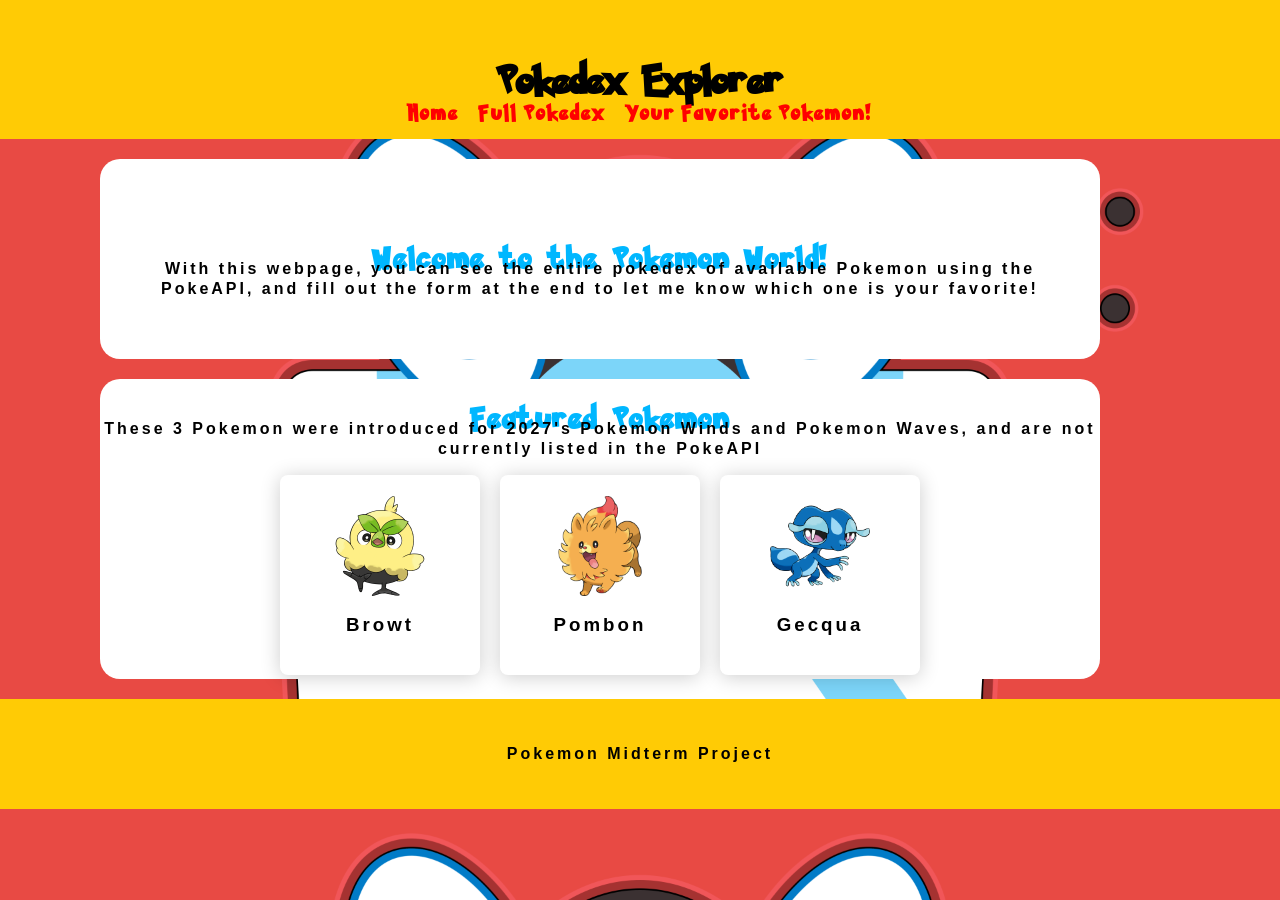
<file: index.html>
<!DOCTYPE html>
<html lang="en">
<head>
<meta charset="UTF-8">
<meta name="viewport" content="width=device-width, initial-scale=1.0">

<title>Pokedex Explorer</title>

<link rel="icon" href="favicon.ico">
<link rel="stylesheet" href="css/styles.css">

</head>

<body>

<header>
<h1>Pokedex Explorer</h1>

<nav>
<div class="hamburger" onclick="toggleMenu()">☰</div>

<ul id="nav-menu">
<li><a href="index.html">Home</a></li> 
<li><a href="gallery.html">Full Pokedex</a></li> 
<li><a href="form.html">Your Favorite Pokemon!</a></li>
</ul>

</nav>
</header>

<aside>
<section class="hero">
<h2>Welcome to the Pokemon World!</h2>
<p>With this webpage, you can see the entire pokedex of available Pokemon using the PokeAPI, and fill out the form at the end to let me know which one is your favorite!</p>
</aside>

<section class="featured">

<h2>Featured Pokemon</h2>
<p> These 3 Pokemon were introduced for 2027's Pokemon Winds and Pokemon Waves, and are not currently listed in the PokeAPI</p>


<div class="card-container">

    <div class="flip-card">
    <div class="flip-card-inner">
    
    <div class="flip-card-front">
    <img src="browt.png">
    <h3>Browt</h3>
    </div>
    
    <div class="flip-card-back">
    <p>Type: Grass </p>
    <p>Browt uses its eyebrow leaves to photosynthesize. It is energetic and lively, but also rather clumsy.
    </p>
    </div>
    
    </div>
    </div>
    
    
    <div class="flip-card">
    <div class="flip-card-inner">
    
    <div class="flip-card-front">
    <img src="pombon.png">
    <h3>Pombon</h3>
    </div>
    
    <div class="flip-card-back">
    <p><strong>Type: Fire</strong> </p>
    <p><strong>Inside Pombon's lungs is an organ that generates heat, which causes the red area on its chest to glow slightly.</strong> </p>
    </div>
    
    </div>
    </div>
    
    
    <div class="flip-card">
    <div class="flip-card-inner">
    
    <div class="flip-card-front">
    <img src="gecqua.png">
    <h3>Gecqua</h3>
    </div>
    
    <div class="flip-card-back">
    <p><strong>Type: Water</strong> </p>
    <p><strong>Gecqua has a short, bulbous tail that it uses to launch jets of water. It has an intelligent, haughty personality.</strong> </p>
</div>
    
</div>
</div>
    
</div>

</section>


<footer>
<p>Pokemon Midterm Project</p>
</footer>

<script src="js/script.js"></script>

</body>
</html>
</file>
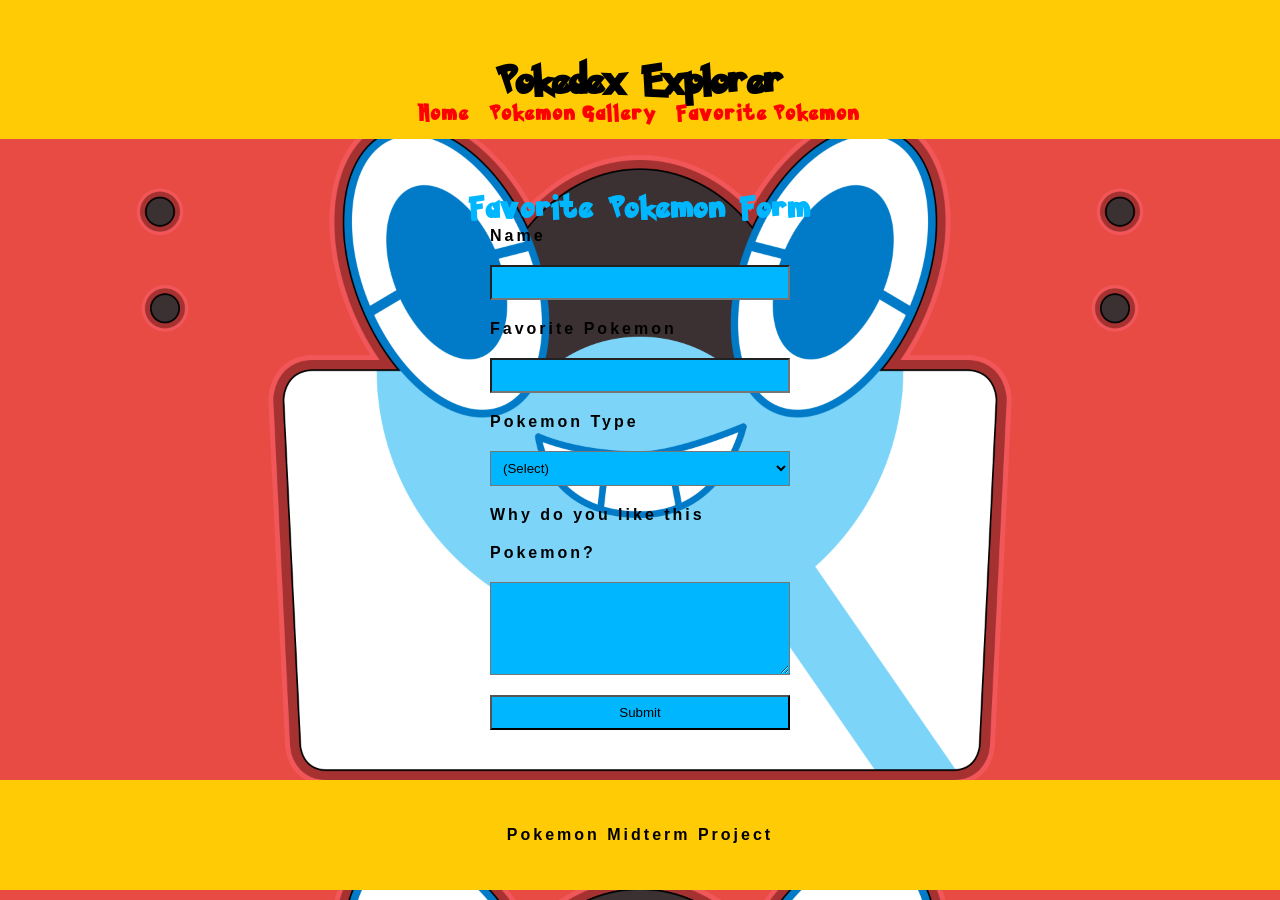
<file: form.html>
<!DOCTYPE html>
<html lang="en">
<head>

<meta charset="UTF-8">
<meta name="viewport" content="width=device-width, initial-scale=1.0">

<title>Favorite Pokemon</title>

<link rel="stylesheet" href="css/styles.css">

</head>

<body>

<header>

<h1>Pokedex Explorer</h1>

<nav>

<div class="hamburger" onclick="toggleMenu()">☰</div>

<ul id="nav-menu">
<li><a href="index.html">Home</a></li>
<li><a href="gallery.html">Pokemon Gallery</a></li>
<li><a href="form.html">Favorite Pokemon</a></li>
</ul>

</nav>

</header>

<h2 class="title">Favorite Pokemon Form</h2>

<form>

<label>Name</label>
<input type="text" required>

<label>Favorite Pokemon</label>
<input type="text">

<label>Pokemon Type</label>

<select>

<option>(Select)</option>
<option>Bug</option>
<option>Dark</option>
<option>Dragon</option>
<option>Electric</option>
<option>Fairy</option>
<option>Fighting</option>
<option>Fire</option>
<option>Flying</option>
<option>Ghost</option>
<option>Grass</option>
<option>Ground</option>
<option>Ice</option>
<option>Normal</option>
<option>Poison</option>
<option>Psychic</option>
<option>Rock</option>
<option>Steel</option>
<option>Water</option>


</select>

<label>Why do you like this Pokemon?</label>

<textarea rows="5"></textarea>

<button type="submit">Submit</button>

</form>

<footer>
<p>Pokemon Midterm Project</p>
</footer>

<script src="js/script.js"></script>

</body>
</html>
</file>
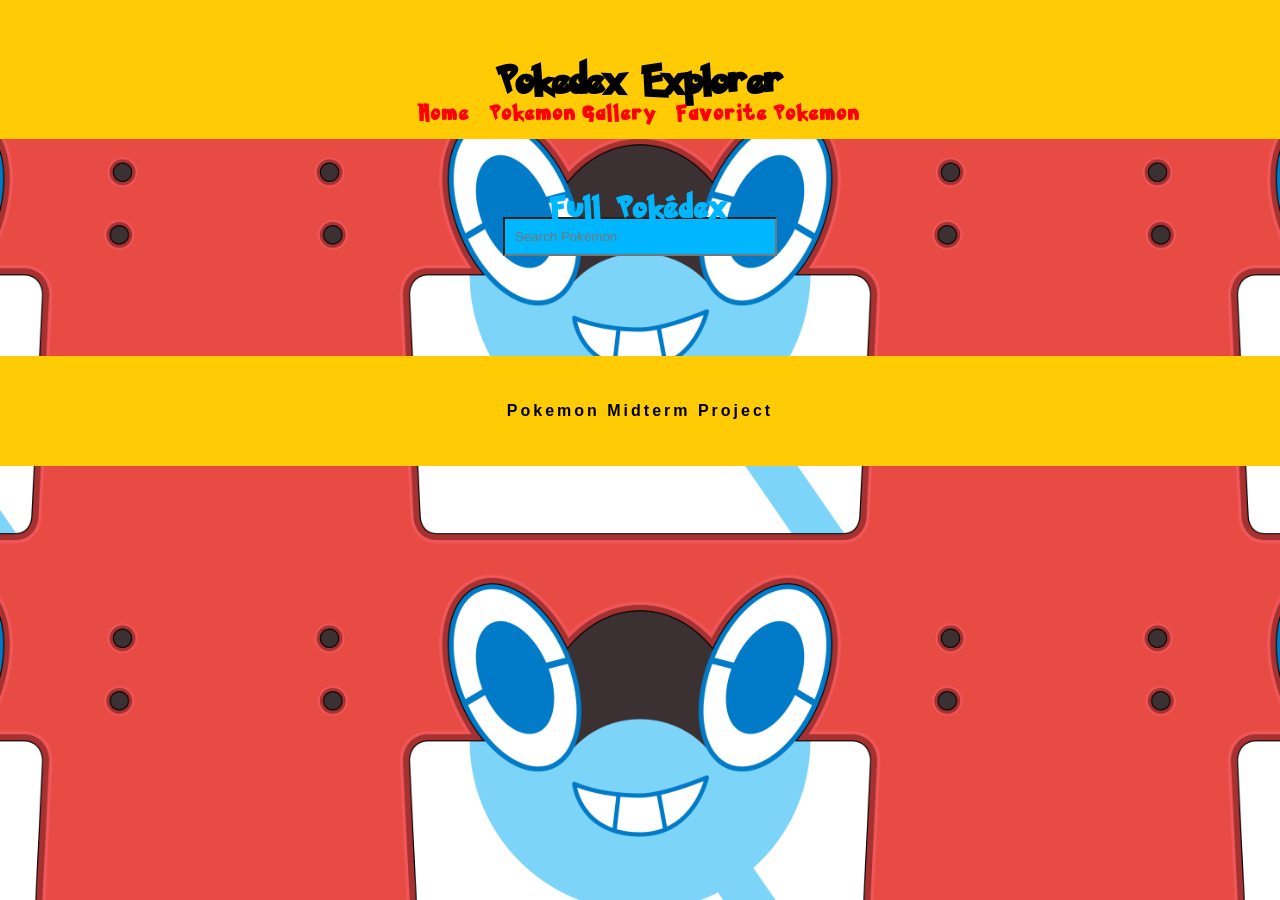
<file: gallery.html>
<!DOCTYPE html>
<html lang="en">

<head>
<meta charset="UTF-8">
<meta name="viewport" content="width=device-width, initial-scale=1.0">

<title>Pokedex Gallery</title>

<link rel="stylesheet" href="css/styles.css">

</head>

<body>

<header>

<h1>Pokedex Explorer</h1>

<nav>

<div class="hamburger" onclick="toggleMenu()">☰</div>

<ul id="nav-menu">
<li><a href="index.html">Home</a></li>
<li><a href="gallery.html">Pokemon Gallery</a></li>
<li><a href="form.html">Favorite Pokemon</a></li>
</ul>

</nav>

</header>

<h2 class="title">Full Pokédex</h2>

<input type="text" id="search" placeholder="Search Pokémon">

<div id="pokedex" class="gallery"></div>

<footer>
<p>Pokemon Midterm Project</p>
</footer>

<script src="js/script.js"></script>

</body>

</html>
</file>
<file: css/styles.css>
@font-face {
    font-family: Pokemon;
    src: url("../pokemon-solid.TTF");
}

body {
    margin:0;
    background:#f4f4f4;
    letter-spacing: 3px;
    line-height: 38px;
    font-family:'Segoe UI', Tahoma, Geneva, Verdana, sans-serif;
    font-weight: bold;
    background-image: url("../pokebg.jpg");
    background-size: contain;
    background-position: center 100px;
}

header {
    background:#ffcb05;
    padding:10px;
    text-align:center;
    line-height: 20px;
}
    
header h1 {
    font-family: Pokemon;
    letter-spacing: 1px;
}

h1 {
    text-align: center;
}

h2 {
    font-family: Pokemon;
    text-align: center;
    color: rgb(0, 183, 255);
}

nav ul {
    font-family: Pokemon;
    display:flex;
    justify-content:center;
    list-style:none;
    padding:0;
}
    
nav ul li {
    margin:10px;
    word-spacing: -5px;
}
    
nav ul li a {
    text-decoration:none;
    font-weight:bold;
    color: red;
}
    
nav ul li a:hover {
    color: blue;
}

aside {
    border-radius: 20px;
    background-color: white;
    width: 1000px; 
    height: 200px;
    position: relative;
    left: 100px;
    top: 20px;
    line-height: 20px;
}
    
.hero {
    text-align:center;
    padding:40px;
}
    
.card-container {
    display:flex;
    justify-content:center;
    gap:20px;
}
    
.card {
        width:140px;
        background:rgb(255, 255, 255);
        padding:10px;
        text-align:center;
        border-radius:10px;
        box-shadow:0 2px 6px rgba(0,0,0,0.2);
}

.card img {
        width:100px;
}
    
.featured {
    text-align: center;
    border-radius: 20px;
    background-color: white;
    width: 1000px; 
    height: 300px;
    position: relative;
    left: 100px;
    top: 20px;
    bottom: 100px;
    line-height: 20px;
    }

#search {
display:block;
margin:20px auto;
padding:10px;
width:250px;
}
            
.gallery {
        display:flex;
        flex-wrap:wrap;
        justify-content:center;
        gap:15px;
        padding:20px;
}
    
.flip-card{
    width:200px;
    height:200px;
    perspective:1000px;
}
    
.flip-card-inner {
    position:relative;
    width:100%;
    height:100%;
    transition:transform .6s;
    transform-style:preserve-3d;
}
    
.flip-card:hover .flip-card-inner {
    transform:rotateY(180deg);
}
    
.flip-card-front, .flip-card-back {
    position:absolute;
    width:100%;
    height:100%;
    backface-visibility:hidden;
    background:white;
    display:flex;
    flex-direction:column;
    align-items:center;
    justify-content:center;
    border-radius:8px;
    box-shadow:0 2px 20px rgba(0,0,0,0.2);}
    
.flip-card-back {
    transform:rotateY(180deg);
}
    
.flip-card-back p {
    font-family: Arial, Helvetica, sans-serif;
}

.flip-card-front img {
    width:100px;
}

form {
    width:300px;
    margin:auto;
    display:flex;
    flex-direction:column;
}
    
input,select,textarea,button {
    margin:10px 0;
    padding:8px;
    background-color: rgb(0, 183, 255);
}
        
footer {
    text-align:center;
    padding:20px;
    margin-top:40px;
    background:#ffcb05;
}
    
.hamburger{
    display:none;
    cursor:pointer;
}

@media(max-width:768px){
    
nav ul {
    flex-direction:column;
    display:none;
}
    
nav ul.show {
    display:flex;
}
    
.hamburger {
    display:block;
}
    
.card-container {
    flex-direction:column;
    align-items:center;
}
    
}
</file>
